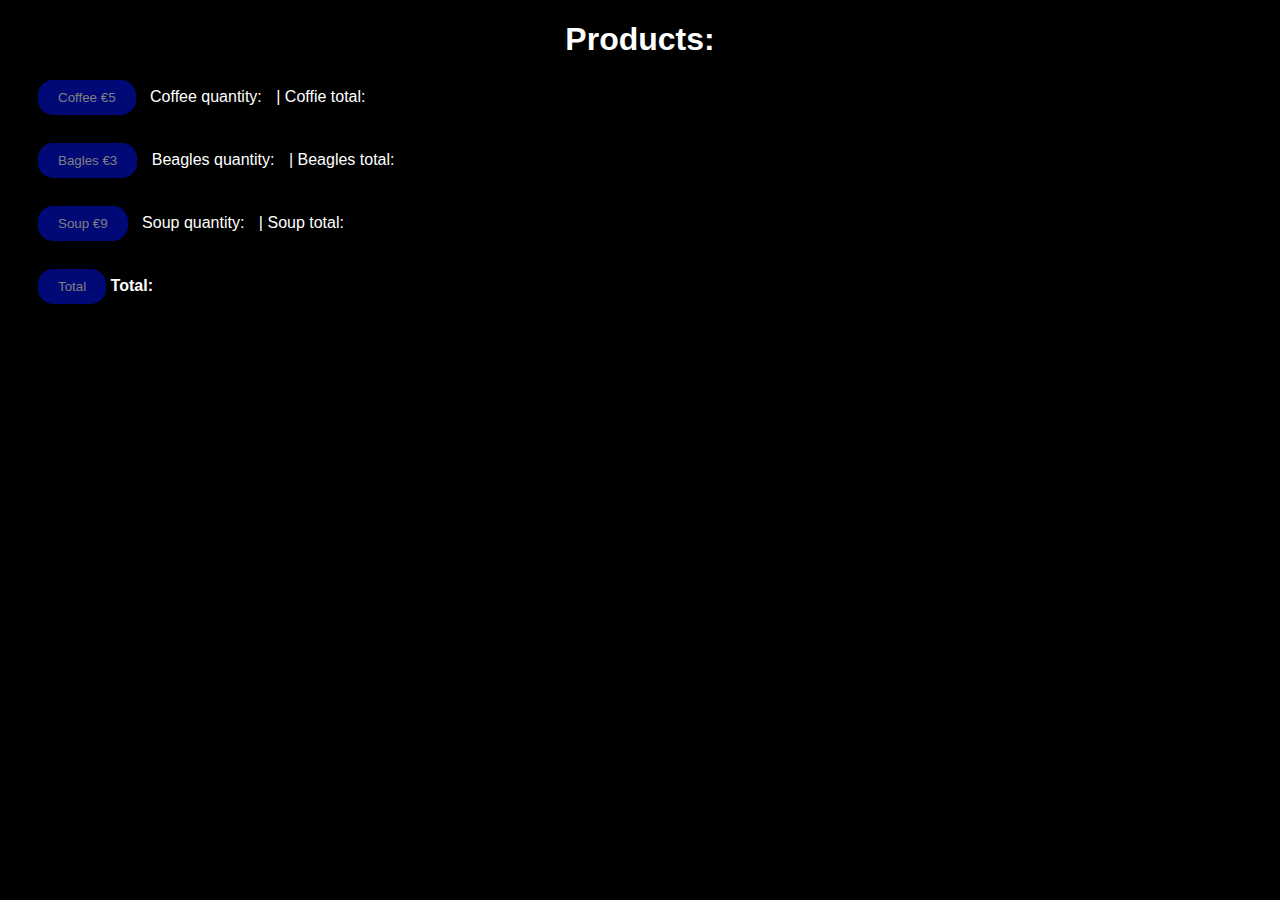
<file: index.html>
<!DOCTYPE html>
<html lang="en">
<head>
    <meta charset="UTF-8">
    <meta name="viewport" content="width=device-width, initial-scale=1.0">
    <title>Price calculator</title>
    <link rel="stylesheet" href="price.css">
    <script src="price.js"></script> 
</head>

<body>
    <center></center><h1 id="title">Products:</h1>
    <button class="caffe" onclick="
        object('Coffie');
    ">Coffee €5</button>
    <i>Coffee quantity: <span id="numero1"></span></i><i> | Coffie total: <span id="tot1"></span></i>
<br><br>

    <button class="beagles" onclick="
        object('Beagles');
    ">Bagles €3</button>
    <i>Beagles quantity: <span id="numero2"></span></i><i> | Beagles total: <span id="tot2"></span></i>
<br><br>

    <button class="sapone" onclick="
        object('Soup');        
    ">Soup €9</button>
    <i>Soup quantity: <span id="numero3"></span></i><i> | Soup total: <span id="tot3"></span></i>
<br><br>

    <button class="totale" onclick="
        object('Total');  
    ">Total</button>
    <b> Total: <span id="tot4"></span></b>
    <b></b>
   
</body>
</html>
</file>
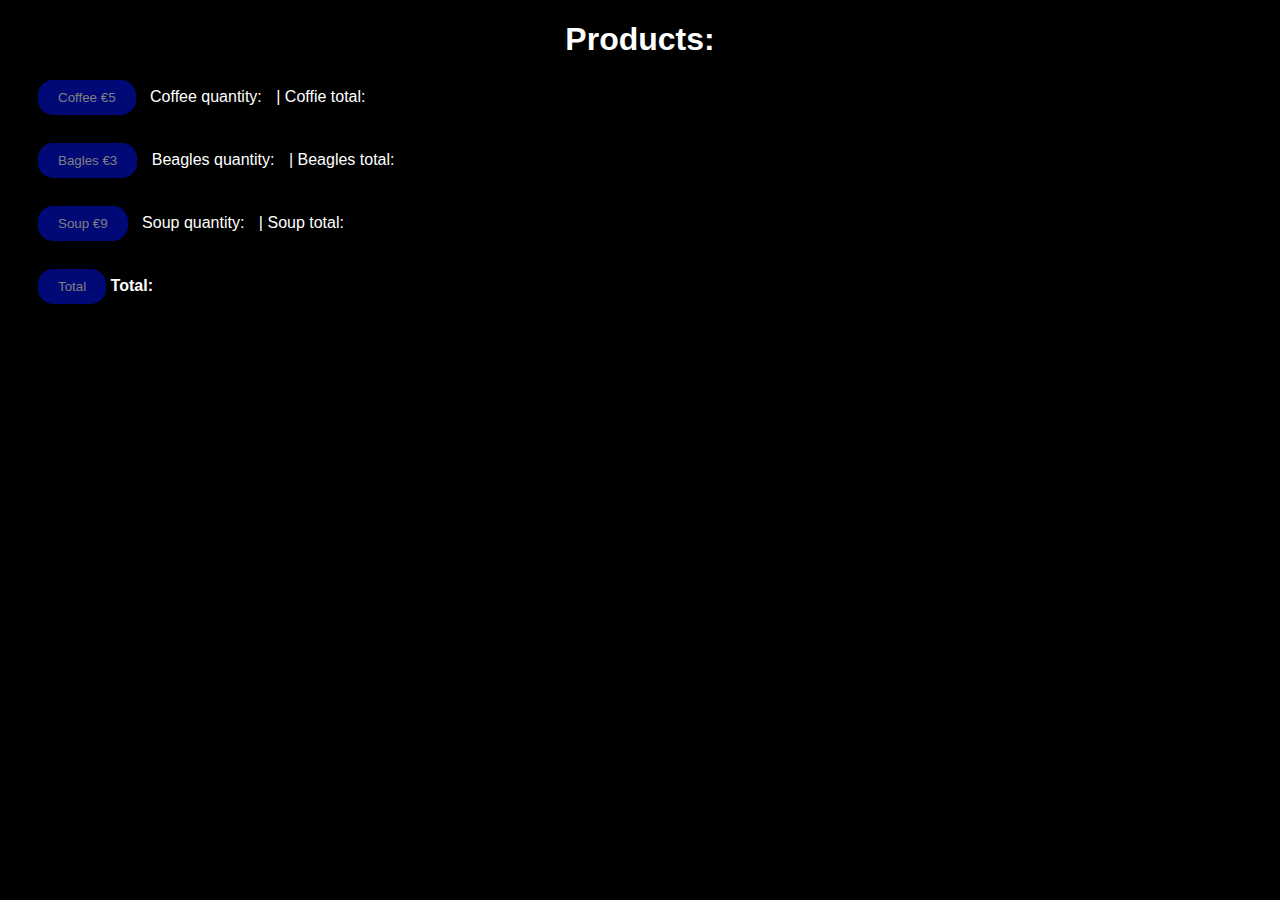
<file: price.html>
<!DOCTYPE html>
<html lang="en">
<head>
    <meta charset="UTF-8">
    <meta name="viewport" content="width=device-width, initial-scale=1.0">
    <title>Price</title>
    <link rel="stylesheet" href="price.css">
    <script src="price.js"></script> 
</head>

<body>
    <center></center><h1 id="title">Products:</h1>
    <button class="caffe" onclick="
        object('Coffie');
    ">Coffee €5</button>
    <i>Coffee quantity: <span id="numero1"></span></i><i> | Coffie total: <span id="tot1"></span></i>
<br><br>

    <button class="beagles" onclick="
        object('Beagles');
    ">Bagles €3</button>
    <i>Beagles quantity: <span id="numero2"></span></i><i> | Beagles total: <span id="tot2"></span></i>
<br><br>

    <button class="sapone" onclick="
        object('Soup');        
    ">Soup €9</button>
    <i>Soup quantity: <span id="numero3"></span></i><i> | Soup total: <span id="tot3"></span></i>
<br><br>

    <button class="totale" onclick="
        object('Total');  
    ">Total</button>
    <b> Total: <span id="tot4"></span></b>
    <b></b>
   
</body>
</html>
</file>
<file: price.css>
body {
    background-color: black;
    color: white;
    font-family: Arial, Helvetica, sans-serif;
}
* {
    transition: 0.5s ease;
}
h1 {
    text-align: center;
}
button {
    margin-bottom: 10px;
    margin-left: 30px;
    padding: 10px 20px;
    border-radius: 15px;
    border: 0;
    background-color: #010977;
    color: grey;
}
button:hover {
    background-color: #7676ff;
    color: white;
    box-shadow: 0px 0px 15px 5px #7676ff;
}
button:active {
    transition: none;
    background-color: #00ff00;
    color: black;
    box-shadow: 0px 0px 15px 5px rgb(0, 255, 0);
}
button.totale:active {
    background-color: yellow;
    color: black;
    box-shadow: 0px 0px 15px 5px yellow;
}

i {
    margin-left: 10px;
    font-style: normal;
}
</file>
